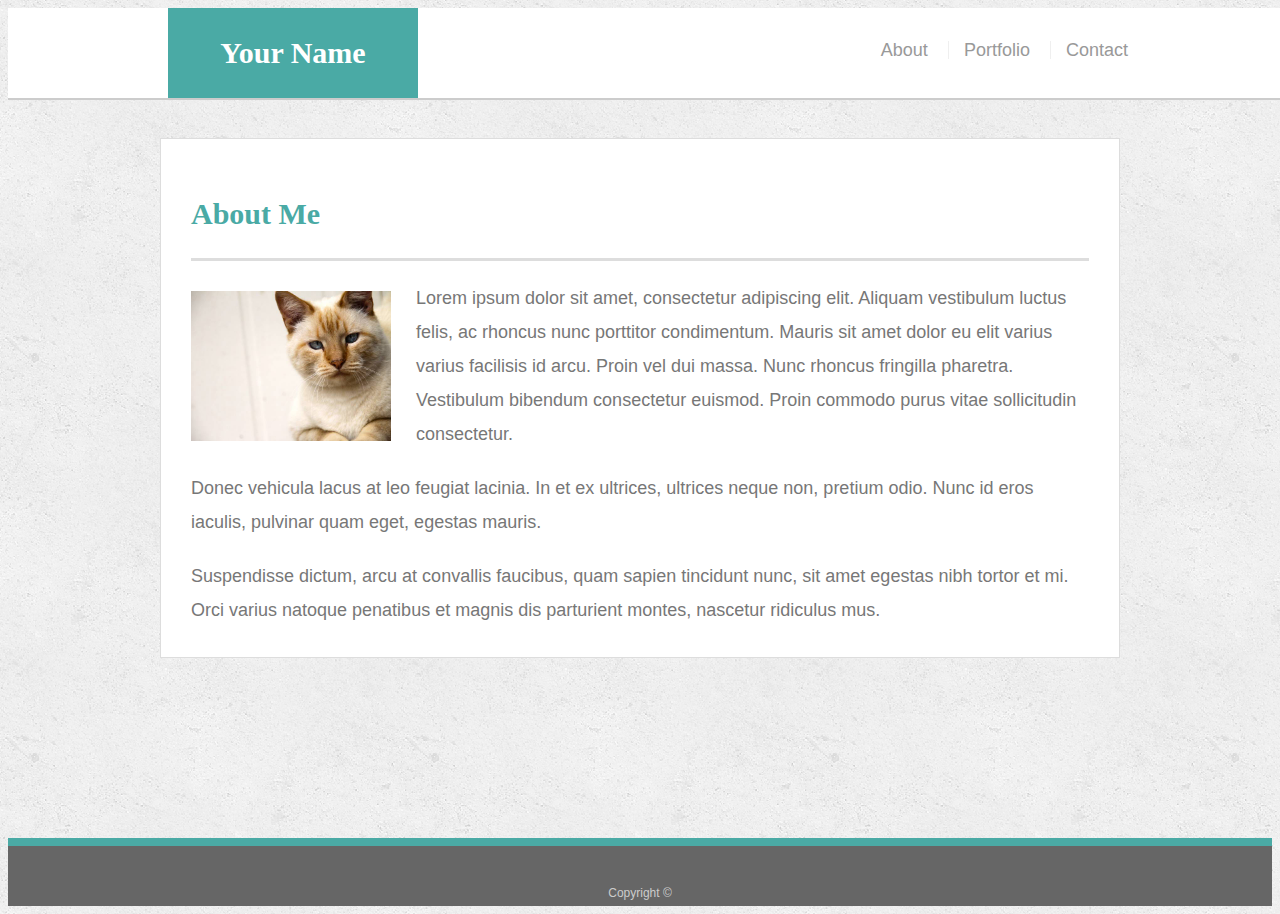
<file: index.html>
<!doctype html>
<html lang="en-us">

<head>
  <meta charset="UTF-8">
  <title>About | Your Name</title>
  <link rel="stylesheet" type="text/css" href="assets/css/style.css">
</head>

<body>

  <header id="masthead">
    <div class="container">
      <a href="index.html" id="logo">Your Name</a>
      <nav>
        <a href="index.html">About</a>
        <a href="portfolio.html">Portfolio</a>
        <a href="contact.html">Contact</a>
      </nav>
    </div>
  </header>

  <div id="main-container" class="container">
    <section class="main-section">
      <h1>About Me</h1>

      <img id="cat" src="assets/images/cat.jpg" class="auth-image" alt="Your Name">

      <p>Lorem ipsum dolor sit amet, consectetur adipiscing elit. Aliquam vestibulum luctus felis, ac rhoncus nunc porttitor condimentum. Mauris sit amet dolor eu elit varius varius facilisis id arcu. Proin vel dui massa. Nunc rhoncus fringilla pharetra. Vestibulum bibendum consectetur euismod. Proin commodo purus vitae sollicitudin consectetur.</p>

      <p>Donec vehicula lacus at leo feugiat lacinia. In et ex ultrices, ultrices neque non, pretium odio. Nunc id eros iaculis, pulvinar quam eget, egestas mauris.</p>

      <p>Suspendisse dictum, arcu at convallis faucibus, quam sapien tincidunt nunc, sit amet egestas nibh tortor et mi. Orci varius natoque penatibus et magnis dis parturient montes, nascetur ridiculus mus.</p>

    </section>

  </div>

  <footer>
    <div class="container">
      Copyright &copy; 
    </div>
  </footer>
</body>

</html>
</file>
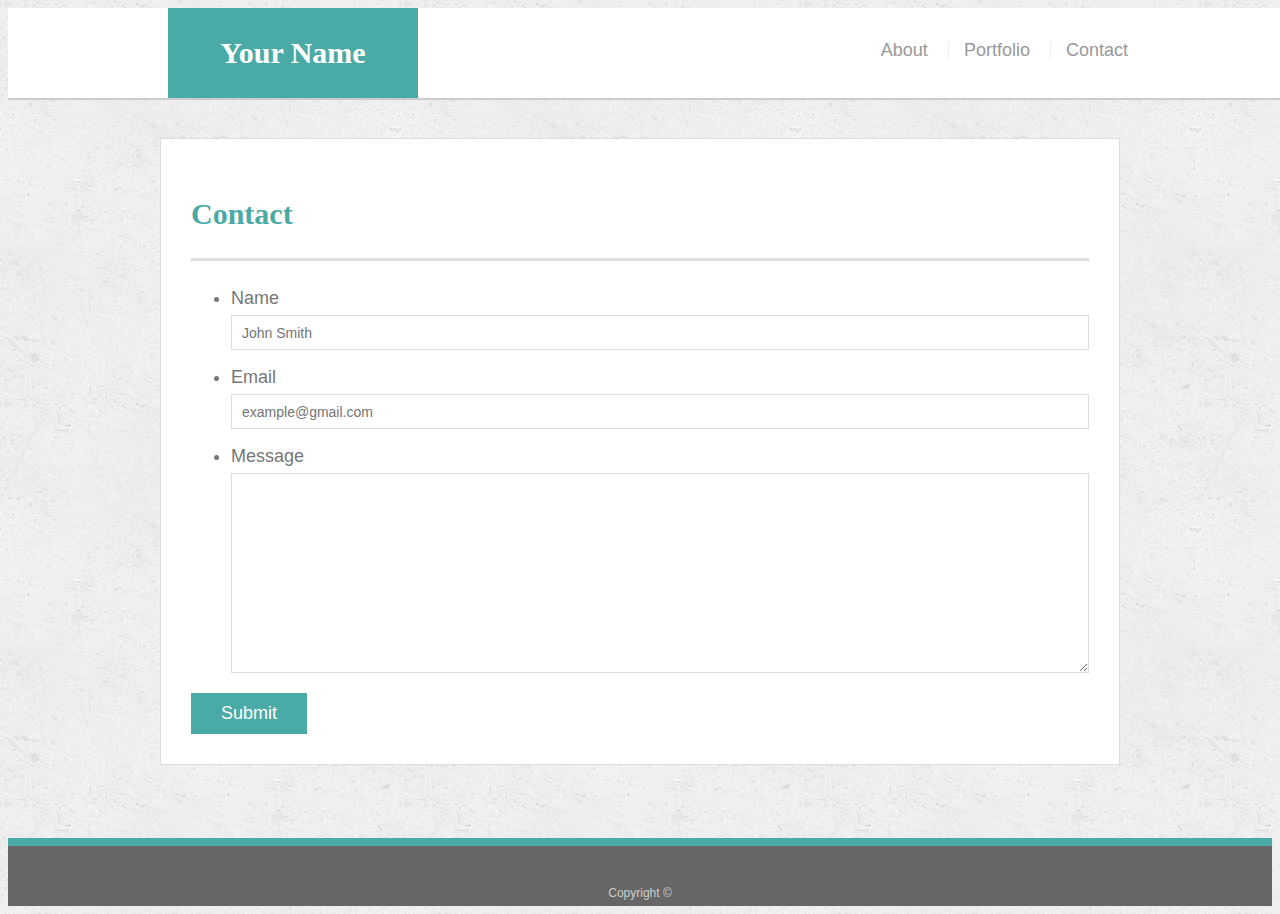
<file: contact.html>
<!doctype html>
<html lang="en-us">

<head>
  <meta charset="UTF-8">
  <title>Contact | Your Name</title>
  <link rel="stylesheet" type="text/css" href="assets/css/style.css">
</head>

<body>

  <header id="masthead">
    <div class="container">
      <a href="index.html" id="logo">Your Name</a>
      <nav>
        <a href="index.html">About</a>
        <a href="portfolio.html">Portfolio</a>
        <a href="contact.html">Contact</a>
      </nav>
    </div>
  </header>

  <div id="main-container" class="container">
    <section class="main-section">
      <h1>Contact</h1>

      <form id="contact-form">
        <ul>
          <li>
            <label for="name">Name</label>
            <input type="text" id="name" name="name" placeholder="John Smith" required="required">
          </li>
          <li>
            <label for="email">Email</label>
            <input type="email" id="email" name="email" placeholder="example@gmail.com" required="required">
          </li>
          <li>
            <label for="message">Message</label>
            <textarea id="message" name="message" required="required"></textarea>
          </li>
        </ul>
        <input type="submit">
      </form>

    </section>

  </div>

  <footer>
    <div class="container">
      Copyright &copy; 
    </div>
  </footer>
</body>

</html>
</file>
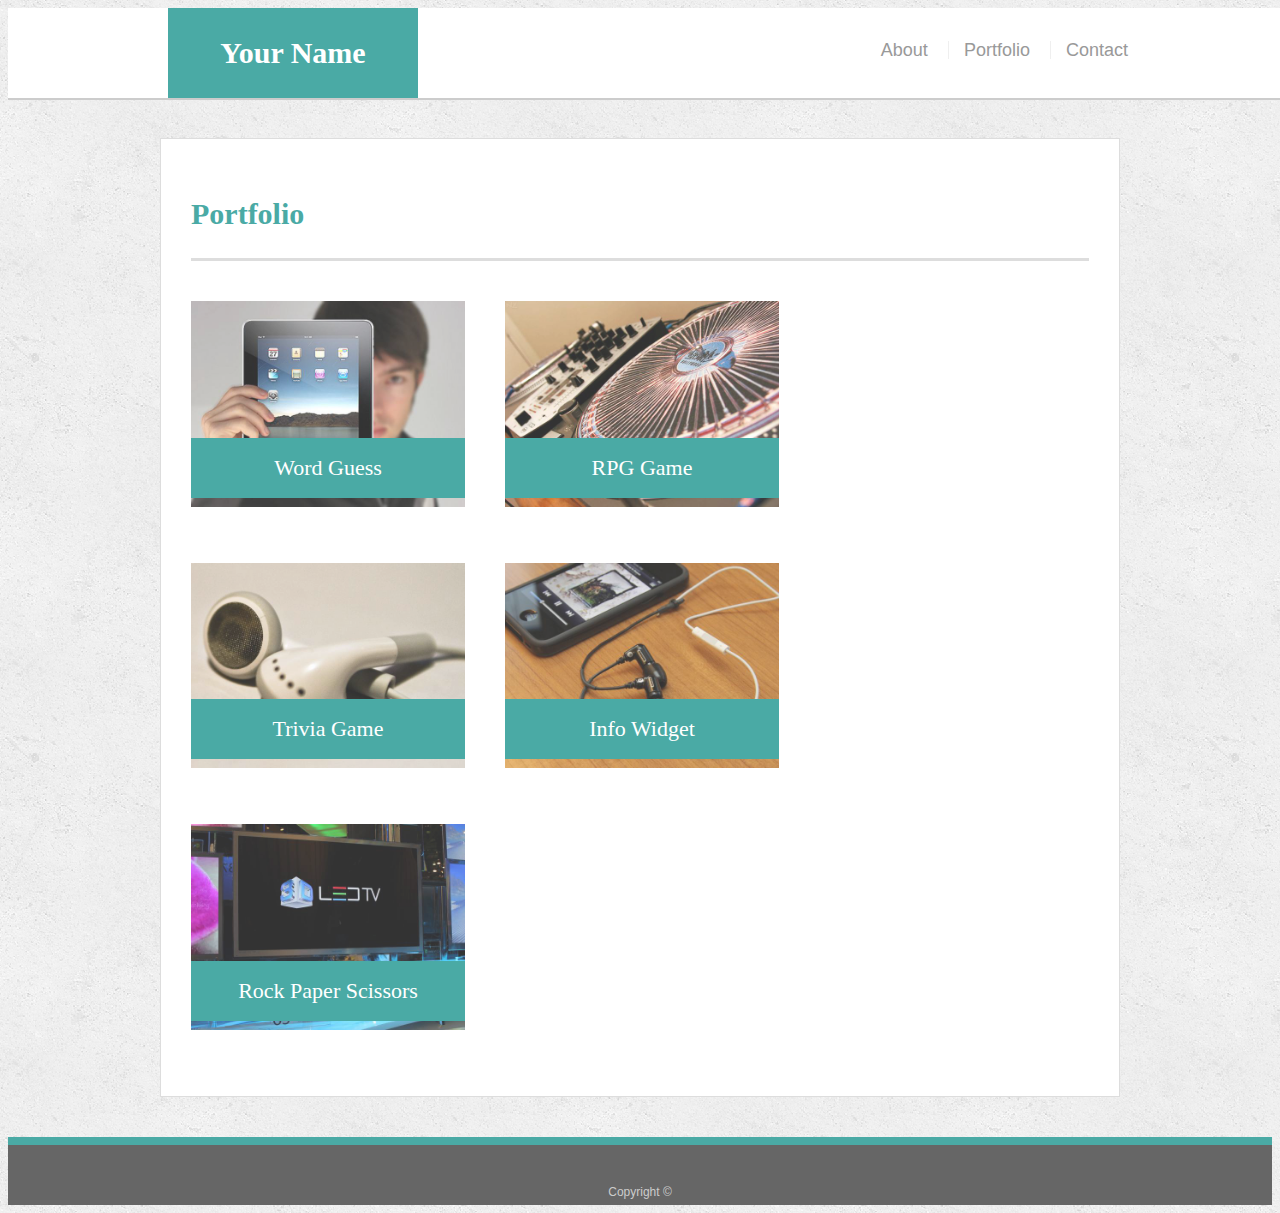
<file: portfolio.html>
<!doctype html>
<html lang="en-us">

<head>
  <meta charset="UTF-8">
  <title>Portfolio | Your Name</title>
  <link rel="stylesheet" type="text/css" href="assets/css/style.css">
</head>

<body>

  <header id="masthead">
    <div class="container">
      <a href="index.html" id="logo">Your Name</a>
      <nav>
        <a href="index.html">About</a>
        <a href="portfolio.html">Portfolio</a>
        <a href="contact.html">Contact</a>
      </nav>
    </div>
  </header>

  <div id="main-container" class="container">
    <section class="main-section">
      <h1>Portfolio</h1>

      <div class="work">
        <img src="assets/images/technics-q-c-640-480-1.jpg" alt="Word Guess">

        <h3>Word Guess</h3>
      </div>
      <div class="work">
        <img src="assets/images/technics-q-c-640-480-2.jpg" alt="RPG Game">

        <h3>RPG Game</h3>
      </div>
      <div class="work">
        <img src="assets/images/technics-q-c-640-480-5.jpg" alt="Trivia Game">

        <h3>Trivia Game</h3>
      </div>
      <div class="work">
        <img src="assets/images/technics-q-c-640-480-7.jpg" alt="Info Widget">

        <h3>Info Widget</h3>
      </div>
      <div class="work">
        <img src="assets/images/technics-q-c-640-480-9.jpg" alt="Rock Paper Scissors">

        <h3>Rock Paper Scissors</h3>
      </div>

    </section>

  </div>

  <footer>
    <div class="container">
      Copyright &copy;
    </div>
  </footer>
</body>

</html>
</file>
<file: assets/css/style.css>
body {
  font-family: Arial, "Helvetica Neue", Helvetica, sans-serif;
  font-size: 18px;
  line-height: 34px;
  color: #777777;
  background: url("../images/concrete_seamless.png");
}

* {
  box-sizing: border-box;
}

/* general */



.container {
  width: 100%;
  max-width: 960px;
  margin: 0 auto;
  clear: both;
}

h1,
h2,
h3,
p {
  margin-bottom: 20px;
}

p:last-child {
  margin-bottom: 0;
}

h1,
h2,
h3 {
  font-family: Georgia, Times, "Times New Roman", serif;
  font-weight: 700;
  color: #4aaaa5;
}

h1 {
  padding-bottom: 20px;
  font-size: 30px;
  line-height: 49px;
  border-bottom: 3px solid #dddddd;
}

h2,
h3 {
  font-size: 22px;
}

/* header */

#masthead {
  position: fixed;
  z-index: 99;
  width: 100%;
  margin: 0 0 30px;
 
  color: #ffffff;
  background: #ffffff;
  border-bottom: 2px solid #cccccc;
}

#logo {
  float: left;
  width: 250px;
  height: 90px;
  font-family: Georgia, Times, "Times New Roman", serif;
  font-size: 30px;
  font-weight: 700;
  line-height: 90px;
  color: #ffffff;
  text-align: center;
  text-decoration: none;
  background: #4aaaa5;
}

nav {
  float: right;
  margin-top: 25px;
}

nav a {
  display: inline-block;
  padding-left: 15px;
  margin-left: 15px;
  line-height: 18px;
  color: #999;
  text-decoration: none;
  border-left: 1px solid #efefef;
}

nav a:first-child {
  border-left: 0 none;
}

/* footer */

footer {
  padding: 30px 0;
  clear: both;
  font-size: 12px;
  color: #ffffff;
  color: #cccccc;
  text-align: center;
  background: #666666;
  border-top: 8px solid #4aaaa5;
  height: 50px;
}

h3, h2 {
  padding-bottom: 20px;
  margin-bottom: 15px;
  line-height: 22px;
  border-bottom: 2px solid #eeeeee;
}

/* main */

#main-container {
  padding-top: 130px;
  min-height: calc(100vh - 70px);
}

.main-section {
  float: left;
  width: 100%;
  max-width: 960px;
  padding: 30px;
  margin: 0 0 40px;
  background: #ffffff;
  border: 1px solid #dddddd;
}

/* portfolio page */

.work {
  position: relative;
  float: left;
  width: 274px;
  margin: 20px 0 25px;
  overflow: auto;
}

.work:nth-child(even) {
  margin-right: 40px;
}

.work img {
  width: 100%;
  border: 0 none;
  opacity: 0.8;
}

.work h3 {
  position: absolute;
  bottom: 20px;
  width: 100%;
  padding: 15px;
  margin-bottom: 0;
  font-weight: 300;
  line-height: 30px;
  color: #ffffff;
  text-align: center;
  background: #4aaaa5;
  border-bottom: 0;
}

.auth-image {
  float: left;
  width: 200px;
  height: auto;
  margin-top: 10px;
  margin-right: 25px;
}

/* contact page */

#contact-form ul {
  margin-bottom: 20px;
}

#contact-form li {
  margin-bottom: 10px;
}

label,
input[type=text],
input[type=email],
textarea {
  display: block;
  width: 100%;
}

input[type=text],
input[type=email],
textarea {
  height: 35px;
  padding: 0 10px;
  font-size: 14px;
  border: 1px solid #dddddd;
}

textarea {
  height: 200px;
}

input[type=submit] {
  padding: 10px 30px;
  font-size: 18px;
  color: #ffffff;
  cursor: pointer;
  background: #4aaaa5;
  border: 0 none;
}
/*Largish size*/

@media only screen and (max-width: 980px) {
 
  /*index*/
   #main-container{
     float: left;
     margin-left:7.5%;
     width:68%;
     min-height: calc(50vh - 100px);
   }

  /*Portfolio*/
  .work{
    width:45%;
    
  }
  h3{
    font-size: 75%; 
    
  }

  .work h3{
    padding: 3%;
  }
 }

/*Medium size*/
@media only screen and (max-width: 768px) {
 
 /*index*/
  #cat{
    width:50%;
  }

  /*Porfolio*/

  #main-container{
    width:80%;
  }

  .main-section{
    margin-left:10%;
  }

  .work{
    width:45%;
    
  }

  h3{
    font-size: 75%; 
    
  }

  .work h3{
    padding: 3%;
  }

}

/*Small size*/
@media only screen and (max-width: 640px) {
  
/*index*/
    p{
      width: 100%;
    }
    
    #cat{
      width:100%;
    }

    #logo{
      width:100%;
    }

    nav{
      position: absolute;
      width:100%;
      top: 70px;
      background-color:#ffffff;
    }

    nav a{
      margin-left:auto;
      margin-right:auto;
      padding-right:.5%;
      padding-left:.5%; 
    }

     nav a:first-child{
      margin-left:24%;
    }

    nav a:last-child{
      margin-right:20%;
      margin-left:6%;
    } 

    nav a:nth-child(2){
      margin-left:6%;
      
    }

    .container{
      width:100%;
    }

/*Porfolio*/
    .main-section{
      margin-left:10%;
    }
    .work{
      width:100%;
    }
}
</file>
